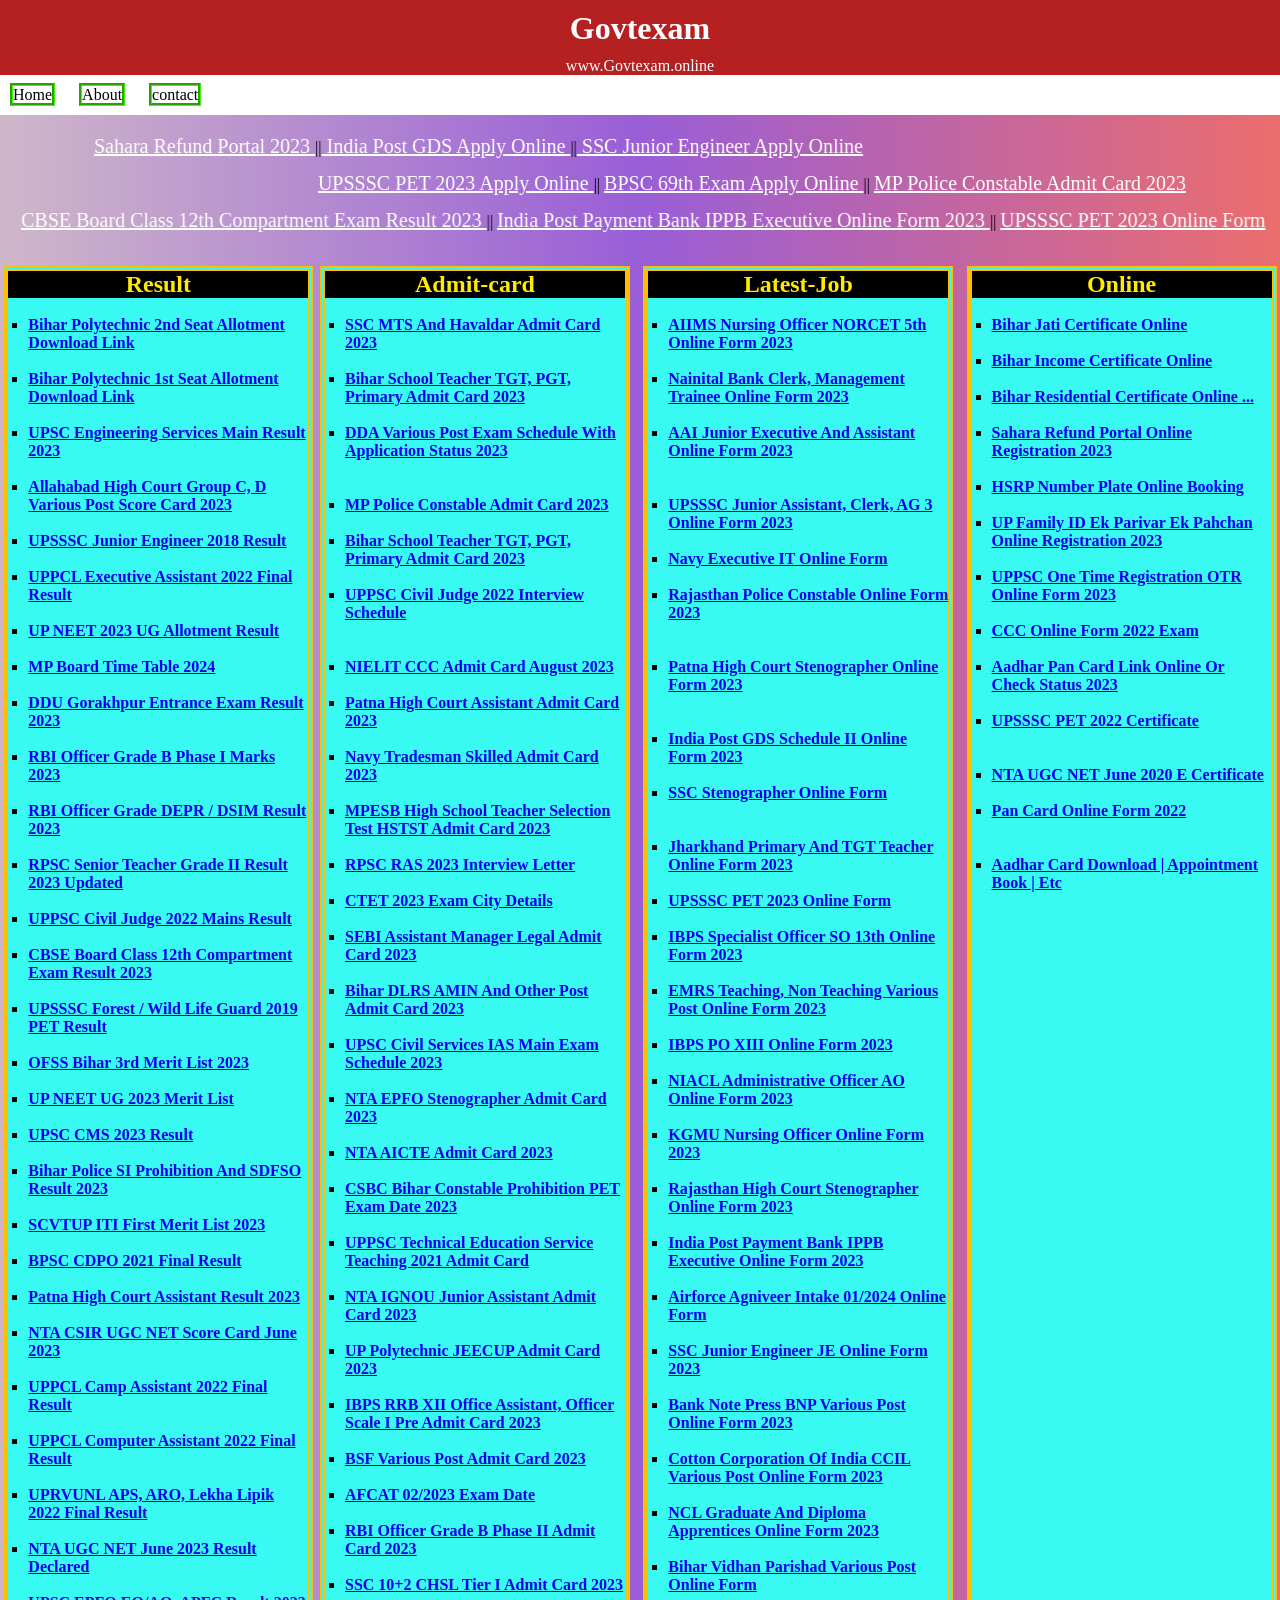
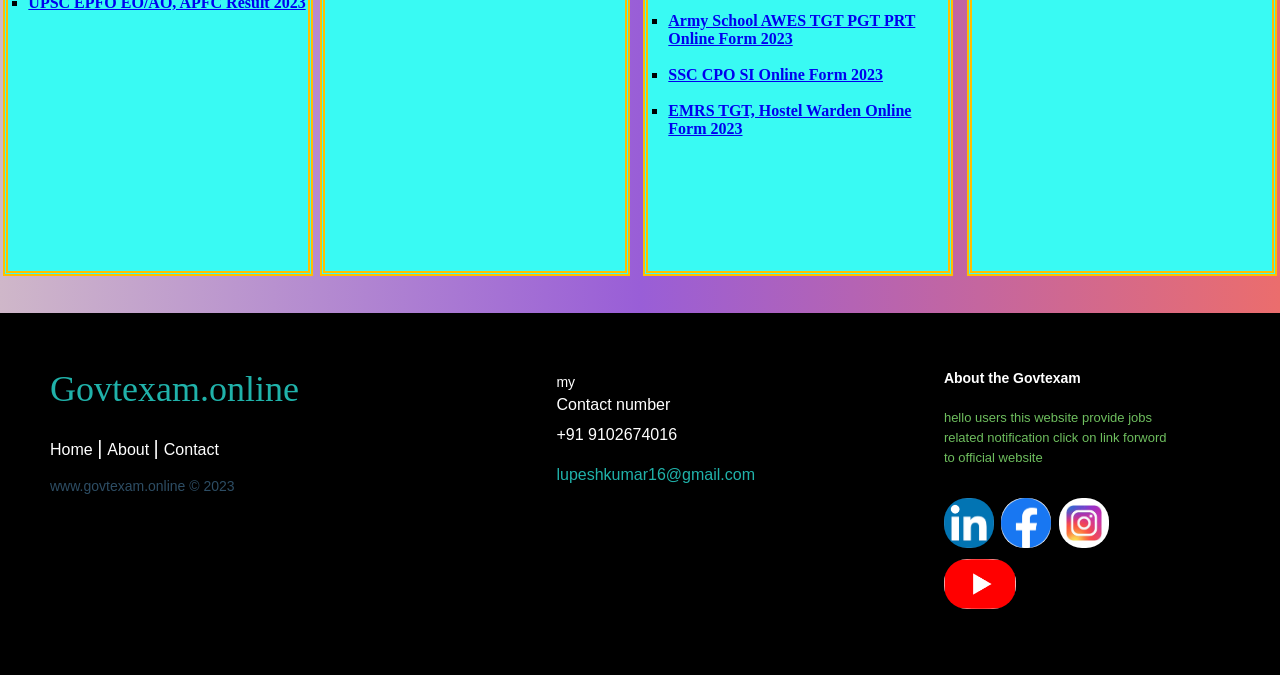
<file: index.html>
<!DOCTYPE html>
<html lang="en">
  <head>
    <meta charset="UTF-8" />
    <meta name="viewport" content="width=device-width, initial-scale=1.0" />
    <meta name="description" content="Latest job, Admission, Online : Govtexam.online provides latest Jobs, Online Form, Admission, Result in Govtexam 2023 various sectors such as Railway, Bank, SSC, Navy, Police, UPPSC, UPSSSC, UPTET, UP Scholarship and other sarkari result Com alerts at one place Governmentexam  ">
<meta name="keywords" content="Govtexam, Governmentexam, Government Exam 2023,  latest Governmentexam,Governmentexm.online , Govtexam.online, Govtexam, Government Naukri, Government Exam 2023, Govtexam result 2023, Government Exam, Govtexam.online">
    <link rel="stylesheet" href="sarkari.css" />
    
    <title>Govtexam</title>
      <link rel="icon" type="image/png" href="govtexamtitle.png"/>
  </head>
  <body>
    <header>
      <h1>Govtexam</h1>
      <p>www.Govtexam.online</p>
    </header>
    <div class="navbar">
      <ul>
        <li><a href="https://www.govtexam.online">Home</a></li>
        <li><a href="https://pktechgith.github.io/pktech3436/">About</a></li>
        <li><a href="https://wa.me/qr/OGAPFILOR2MBA1">contact</a></li>
      </ul>
    </div>
    <div class="marquee">
      <div class="mar">
        <marquee behavior="alternate" direction="right">
          <a href="https://mocrefund.crcs.gov.in/">
            Sahara Refund Portal 2023
          </a>
          ||<a href="https://indiapostgdsonline.gov.in/">
            India Post GDS Apply Online
          </a>
          ||<a href="https://ssc.nic.in/"> SSC Junior Engineer Apply Online </a>
        </marquee>
      </div>
      <div class="mar">
        <marquee behavior="alternate" direction="left">
          <a href="http://upsssc.gov.in/Default.aspx">
            UPSSSC PET 2023 Apply Online
          </a>
          ||
          <a href="https://www.bpsc.bih.nic.in//">
            BPSC 69th Exam Apply Online
          </a>
          ||
          <a href="https://esb.mp.gov.in/e_default.html">
            MP Police Constable Admit Card 2023
          </a>
        </marquee>
      </div>
      <div class="mar">
        <marquee behavior="alternate" direction="right">
          <a href="https://www.cbse.gov.in/">
            CBSE Board Class 12th Compartment Exam Result 2023
          </a>
          ||
          <a href="https://www.ippbonline.com/web/ippb/current-openings">
            India Post Payment Bank IPPB Executive Online Form 2023
          </a>
          ||
          <a href="https://upsc.gov.in/"> UPSSSC PET 2023 Online Form </a>
        </marquee>
      </div>
    </div>
    <div class="content">
      <div class="box">
        <h2>Result</h2>
        <ul>
          <br />
          <li>  <a href="https://admissions.nic.in/Bihar/Applicant/root/Home.aspx?boardId=112052321"
              >Bihar Polytechnic 2nd Seat Allotment Download Link</a
            >
          </li>
          <br />
          <li>
            <a href="https://admissions.nic.in/Bihar/Applicant/root/Home.aspx?boardId=112052321">Bihar Polytechnic 1st Seat Allotment Download Link</a>
          </li>
          <br />
          <li>
            <a href="https://upsc.gov.in/whats-new"
              >UPSC Engineering Services Main Result 2023</a
            >
          </li>
          <br />
          <li>
            <a
              href="https://www.allahabadhighcourt.in/calendar/itemWiseList.jsp?group=7"
              >Allahabad High Court Group C, D Various Post Score Card 2023</a
            >
          </li>
          <br />
          <li>
            <a href="http://upsssc.gov.in/"
              >UPSSSC Junior Engineer 2018 Result
            </a>
          </li>
          <br />
          <li>
            <a href="https://www.upenergy.in/"
              >UPPCL Executive Assistant 2022 Final Result</a
            >
          </li>
          <br />
          <li>
            <a href="https://upneet.gov.in/"
              >UP NEET 2023 UG Allotment Result
            </a>
          </li>
          <br />
          <li><a href="https://mpbse.nic.in/">MP Board Time Table 2024</a></li>
          <br />
          <li>
            <a href="http://ddugu.ac.in/defaulthome.aspx"
              >DDU Gorakhpur Entrance Exam Result 2023
            </a>
          </li>
          <br />
          <li>
            <a href="https://opportunities.rbi.org.in/Scripts/Vacancies.aspx"
              >RBI Officer Grade B Phase I Marks 2023
            </a>
          </li>
          <br />
          <li>
            <a href="https://opportunities.rbi.org.in/Scripts/Vacancies.aspx">
              RBI Officer Grade DEPR / DSIM Result 2023
            </a>
          </li>
          <br />
          <li>
            <a href="https://rpsc.rajasthan.gov.in/news"
              >RPSC Senior Teacher Grade II Result 2023 Updated
            </a>
          </li>
          <br />
          <li>
            <a href="https://uppsc.up.nic.in/">
              UPPSC Civil Judge 2022 Mains Result</a
            >
          </li>
          <br />
          <li>
            <a href="https://www.cbse.gov.in/"
              >CBSE Board Class 12th Compartment Exam Result 2023
            </a>
          </li>
          <br />
          <li>
            <a href="http://upsssc.gov.in/Default.aspx"
              >UPSSSC Forest / Wild Life Guard 2019 PET Result
            </a>
          </li>
          <br />
          <li>
            <a href="https://ofssbihar.in/home/index"
              >OFSS Bihar 3rd Merit List 2023</a
            >
          </li>
          <br />
          <li>
            <a href="https://upneet.gov.in/">UP NEET UG 2023 Merit List </a>
          </li>
          <br />
          <li>
            <a href="https://upsc.gov.in/whats-new">UPSC CMS 2023 Result </a>
          </li>
          <br />
          <li>
            <a href="https://www.bpsc.bih.nic.in/"
              >Bihar Police SI Prohibition and SDFSO Result 2023</a
            >
          </li>
          <br />
          <li>
            <a href="https://scvtup.in/hi"> SCVTUP ITI First Merit List 2023</a>
          </li>
          <br />
          <li>
            <a href="https://www.bpsc.bih.nic.in/">
              BPSC CDPO 2021 Final Result</a
            >
          </li>
          <br />
          <li>
            <a href="https://www.patnahighcourt.gov.in/Recruitments.aspx"
              >Patna High Court Assistant Result 2023</a
            >
          </li>
          <br />
          <li>
            <a href="https://csirnet.nta.nic.in/"
              >NTA CSIR UGC NET Score Card June 2023
            </a>
          </li>
          <br />
          <li>
            <a href="https://www.upenergy.in/"
              >UPPCL Camp Assistant 2022 Final Result</a
            >
          </li>
          <br />
          <li>
            <a href="https://www.upenergy.in/"
              >UPPCL Computer Assistant 2022 Final Result
            </a>
          </li>
          <br />
          <li>
            <a href="https://www.uprvunl.org/recruitment-notices"
              >UPRVUNL APS, ARO, Lekha Lipik 2022 Final Result
            </a>
          </li>
          <br />
          <li>
            <a href="https://ugcnet.nta.nic.in/"
              >NTA UGC NET June 2023 Result Declared
            </a>
          </li>
          <br />
          <li>
            <a href="https://upsc.gov.in/whats-new"
              >UPSC EPFO EO/AO, APFC Result 2023</a
            >
          </li>
          <br />
        </ul>
      </div>

      <div class="box">
        <h2>Admit-card</h2>

        <ul>
          <br />
          <li>
            <a href="https://www.ssc-cr.org/mts_2023_2024.php?proceed=yes"
              >SSC MTS and Havaldar Admit Card 2023</a
            >
          </li>
          <br />
          <li>
            <a href="https://onlinebpsc.bihar.gov.in/main/home"
              >Bihar School Teacher TGT, PGT, Primary Admit Card 2023</a
            >
          </li>
          <br />
          <li>
            <a href="https://dda.gov.in/latest-jobs"
              >DDA Various Post Exam Schedule with Application Status 2023
            </a>
          </li>
          <br /><br />
          <li>
            <a href="https://esb.mp.gov.in/e_default.html"
              >MP Police Constable Admit Card 2023</a
            >
          </li>
          <br />
          <li>
            <a href="https://www.bpsc.bih.nic.in/"
              >Bihar School Teacher TGT, PGT, Primary Admit Card 2023</a
            >
          </li>
          <br />
          <li>
            <a href="https://uppsc.up.nic.in/"
              >UPPSC Civil Judge 2022 Interview Schedule
            </a>
          </li>
          <br /><br />
          <li>
            <a href="https://student.nielit.gov.in/"
              >NIELIT CCC Admit Card August 2023</a
            >
          </li>
          <br />
          <li>
            <a href="https://www.patnahighcourt.gov.in/Recruitments.aspx"
              >Patna High Court Assistant Admit Card 2023</a
            >
          </li>
          <br />
          <li>
            <a href="https://www.joinindiannavy.gov.in/"
              >Navy Tradesman Skilled Admit Card 2023
            </a>
          </li>
          <br />
          <li>
            <a href="https://esb.mp.gov.in/e_default.html"
              >MPESB High School Teacher Selection Test HSTST Admit Card 2023
            </a>
          </li>
          <br />
          <li>
            <a href="https://rpsc.rajasthan.gov.in/advertisements"
              >RPSC RAS 2023 Interview Letter
            </a>
          </li>
          <br />
          <li>
            <a href="https://ctet.nic.in/">CTET 2023 Exam City Details </a>
          </li>
          <br />
          <li>
            <a href="https://www.sebi.gov.in/"
              >SEBI Assistant Manager Legal Admit Card 2023
            </a>
          </li>
          <br />
          <li>
            <a href="https://bceceboard.bihar.gov.in/DLRS_AMINindex.php"
              >Bihar DLRS AMIN and Other Post Admit Card 2023
            </a>
          </li>
          <br />
          <li>
            <a href="https://upsc.gov.in/"
              >UPSC Civil Services IAS Main Exam Schedule 2023
            </a>
          </li>
          <br />
          <li>
            <a href="https://www.epfindia.gov.in/site_en/Recruitments.php"
              >NTA EPFO Stenographer Admit Card 2023
            </a>
          </li>
          <br />
          <li>
            <a
              href="https://recruitment.nta.nic.in/AICTERecruitment/Page/Page?PageId=1&LangId=P"
              >NTA AICTE Admit Card 2023
            </a>
          </li>
          <br />
          <li>
            <a href="https://csbc.bih.nic.in//Default.htm"
              >CSBC Bihar Constable Prohibition PET Exam Date 2023
            </a>
          </li>
          <br />
          <li>
            <a href="https://uppsc.up.nic.in/CandidateHomePage.html"
              >UPPSC Technical Education Service Teaching 2021 Admit Card
            </a>
          </li>
          <br />
          <li>
            <a
              href="https://recruitment.nta.nic.in/WebInfoIgnou/Page/Page?PageId=1&LangId=P"
              >NTA IGNOU Junior Assistant Admit Card 2023
            </a>
          </li>
          <br />
          <li>
            <a href="https://jeecup.admissions.nic.in/"
              >UP Polytechnic JEECUP Admit Card 2023
            </a>
          </li>
          <br />
          <li>
            <a href="https://ibps.in/"
              >IBPS RRB XII Office Assistant, Officer Scale I Pre Admit Card
              2023
            </a>
          </li>
          <br />
          <li>
            <a href="https://bsf.gov.in/">BSF Various Post Admit Card 2023 </a>
          </li>
          <br />
          <li>
            <a href="https://afcat.cdac.in/AFCAT/">AFCAT 02/2023 Exam Date </a>
          </li>
          <br />
          <li>
            <a href="https://opportunities.rbi.org.in/Scripts/Vacancies.aspx"
              >RBI Officer Grade B Phase II Admit Card 2023
            </a>
          </li>
          <br />
          <li>
            <a href="https://ssc.nic.in/"
              >SSC 10+2 CHSL Tier I Admit Card 2023
            </a>
          </li>
          <br />
        </ul>
      </div>
      <br />
      <div class="box">
        <h2>Latest-Job</h2>
        <ul>
          <br />
          <li>
            <a href="https://www.aiimsexams.ac.in/"
              >AIIMS Nursing Officer NORCET 5th Online Form 2023</a
            >
          </li>
          <br />
          <li>
            <a href="https://www.nainitalbank.co.in/english/recruitment.aspx"
              >Nainital Bank Clerk, Management Trainee Online Form 2023</a
            >
          </li>
          <br />
          <li>
            <a href="https://www.aai.aero/en/careers/recruitment">
              AAI Junior Executive and Assistant Online Form 2023
            </a>
          </li>
          <br />
          <br />
          <li>
            <a href="http://upsssc.gov.in/Default.aspx"
              >UPSSSC Junior Assistant, Clerk, AG 3 Online Form 2023</a
            >
          </li>
          <br />
          <li>
            <a href="https://www.joinindiannavy.gov.in/"
              >Navy Executive IT Online Form
            </a>
          </li>
          <br />
          <li>
            <a href="https://www.police.rajasthan.gov.in/Recruitment.aspx"
              >Rajasthan Police Constable Online Form 2023
            </a>
          </li>
          <br /><br />
          <li>
            <a href="https://patnahighcourt.gov.in/Recruitments.aspx"
              >Patna High Court Stenographer Online Form 2023
            </a>
          </li>
          <br />
          <br />
          <li>
            <a href="https://indiapostgdsonline.gov.in/"
              >India Post GDS Schedule II Online Form 2023
            </a>
          </li>
          <br />
          <li>
            <a href="https://ssc.nic.in/">SSC Stenographer Online Form </a>
          </li>
          <br /><br />
          <li>
            <a href="https://jssc.nic.in/"
              >Jharkhand Primary and TGT Teacher Online Form 2023
            </a>
          </li>
          <br />
          <li>
            <a href="http://upsssc.gov.in/Default.aspx"
              >UPSSSC PET 2023 Online Form
            </a>
          </li>
          <br />
          <li>
            <a href="https://ibps.in/"
              >IBPS Specialist Officer SO 13th Online Form 2023
            </a>
          </li>
          <br />
          <li>
            <a href="http://emrs.tribal.gov.in/"
              >EMRS Teaching, Non Teaching Various Post Online Form 2023
            </a>
          </li>
          <br />
          <li>
            <a href="https://www.ibps.in/">IBPS PO XIII Online Form 2023 </a>
          </li>
          <br />
          <li>
            <a href="https://www.newindia.co.in/portal/"
              >NIACL Administrative Officer AO Online Form 2023
            </a>
          </li>
          <br />
          <li>
            <a href="https://www.kgmu.org/job.php"
              >KGMU Nursing Officer Online Form 2023
            </a>
          </li>
          <br />
          <li>
            <a href="https://hcraj.nic.in/hcraj/"
              >Rajasthan High Court Stenographer Online Form 2023
            </a>
          </li>
          <br />
          <li>
            <a href="https://www.ippbonline.com/web/ippb/current-openings"
              >India Post Payment Bank IPPB Executive Online Form 2023
            </a>
          </li>
          <br />
          <li>
            <a href="https://agnipathvayu.cdac.in/AV/"
              >Airforce Agniveer Intake 01/2024 Online Form
            </a>
          </li>
          <br />
          <li>
            <a href="https://ssc.nic.in/"
              >SSC Junior Engineer JE Online Form 2023
            </a>
          </li>
          <br />
          <li>
            <a href="https://bnpdewas.spmcil.com/en/"
              >Bank Note Press BNP Various Post Online Form 2023
            </a>
          </li>
          <br />
          <li>
            <a href="https://cotcorp.org.in/?AspxAutoDetectCookieSupport=1"
              >Cotton Corporation of India CCIL Various Post Online Form 2023
            </a>
          </li>
          <br />
          <li>
            <a href="https://www.nclcil.in/"
              >NCL Graduate and Diploma Apprentices Online Form 2023
            </a>
          </li>
          <br />
          <li>
            <a href="https://biharvidhanparishad.gov.in/"
              >Bihar Vidhan Parishad Various Post Online Form
            </a>
          </li>
          <br />
          <li>
            <a href="https://awesindia.com/"
              >Army School AWES TGT PGT PRT Online Form 2023
            </a>
          </li>
          <br />
          <li>
            <a href="https://ssc.nic.in/">SSC CPO SI Online Form 2023 </a>
          </li>
          <br />
          <li>
            <a href="http://emrs.tribal.gov.in/site/recruitment"
              >EMRS TGT, Hostel Warden Online Form 2023
            </a>
          </li>
          <br />
        </ul>
      </div>
      <br />
      <div class="box">
        <h2>Online</h2>
        <ul>
          <br />
          <li>
            <a href="https://serviceonline.bihar.gov.in/"
              >Bihar jati Certificate Online
            </a>
          </li>
          <br />
          <li>
            <a href="https://serviceonline.bihar.gov.in/"
              >Bihar income Certificate Online
            </a>
          </li>
          <br />
          <li>
            <a href="https://serviceonline.bihar.gov.in/"
              >Bihar Residential Certificate Online ...
            </a>
          </li>
          <br />
          <li>
            <a href="https://mocrefund.crcs.gov.in/"
              >Sahara Refund Portal Online Registration 2023</a
            >
          </li>
          <br />
          <li>
            <a href="https://parivahan.gov.in/parivahan/"
              >HSRP Number Plate Online Booking
            </a>
          </li>
          <br />
          <li>
            <a href="https://familyid.up.gov.in/portal/index.html"
              >UP Family ID Ek Parivar Ek Pahchan Online Registration 2023</a
            >
          </li>
          <br />
          <li>
            <a href="https://uppsc.up.nic.in/"
              >UPPSC One Time Registration OTR Online Form 2023
            </a>
          </li>
          <br />
          <li>
            <a href="https://student.nielit.gov.in/"
              >CCC Online Form 2022 Exam</a
            >
          </li>
          <br />
          <li>
            <a href="https://www.incometax.gov.in/iec/foportal/"
              >Aadhar Pan Card Link Online or Check Status 2023</a
            >
          </li>
          <br />
          <li>
            <a href="http://upsssc.gov.in/Default.aspx"
              >UPSSSC PET 2022 Certificate</a
            >
          </li>
          <br /><br />
          <li>
            <a href="https://nta.ac.in/">NTA UGC NET June 2020 E Certificate</a>
          </li>
          <br />
          <li>
            <a href="https://www.utiitsl.com/UTIITSL_SITE/pan/index.html#four"
              >Pan Card Online Form 2022</a
            >
          </li>
          <br /><br />
          <li>
            <a href="https://myaadhaar.uidai.gov.in/"
              >Aadhar Card Download | Appointment Book | Etc</a
            >
          </li>
          <br />
        </ul>
      </div>
    </div>
    <br />
    <br />
    <br>
<br>
<footer class="footer-distributed">
  
  <div class="footer-left">

    <h3><span>Govtexam.online</span></h3>

    <p class="footer-links">
      <a href="https://www.govtexam.online" class="link-1">Home</a>
      
  
    
      
    
      <a href="https://pktechgith.github.io/pktech3436">About</a>
      

      
      <a href="https://api.whatsapp.com/qr/OGAPFILOR2MBA1?autoload=1&app_absent=0">Contact</a>
    </p>

    <p class="footer-company-name">www.govtexam.online © 2023</p>
  </div>

  <div class="footer-center">

    <div>
      <i class="fa fa-map-marker"></i>
      <p><span>my </span> Contact number</p>
    </div>

    <div>
      <i class="fa fa-phone"></i>
      <p>+91 9102674016</p>
    </div>

    <div>
      <i class="fa fa-envelope"></i>
      <p><a href="mailto:support@company.com">lupeshkumar16@gmail.com</a></p>
    </div>

  </div>

  <div class="footer-right">

    <p class="footer-company-about">
      <span>About the Govtexam</span>
      hello users this website provide jobs related notification click on link forword to official website
    </p>

    <div class="footer-icons">

      <a href="link address"><img src="LINKED.png"height="50PX"></a>
      <a href="https://www.facebook.com/people/Pawan-Kumar-Thakur/100015277510797/?mibextid=ZbWKwL"><img src="FACBOOK.png"height="50PX"></a>
      <a href="https://www.instagram.com/pawankumarthakur534"><img src="INSTAGRAM.jpg"height="50PX"></a>
      <a href="https://www.youtube.com/channel/UC9O7aYmE5bEb1gXpRWAqo0w"><img src="YOUTUBE.png"height="50PX"></a>
     

    </div>

  </div>

</footer>
    
  </body>
</html>
</file>
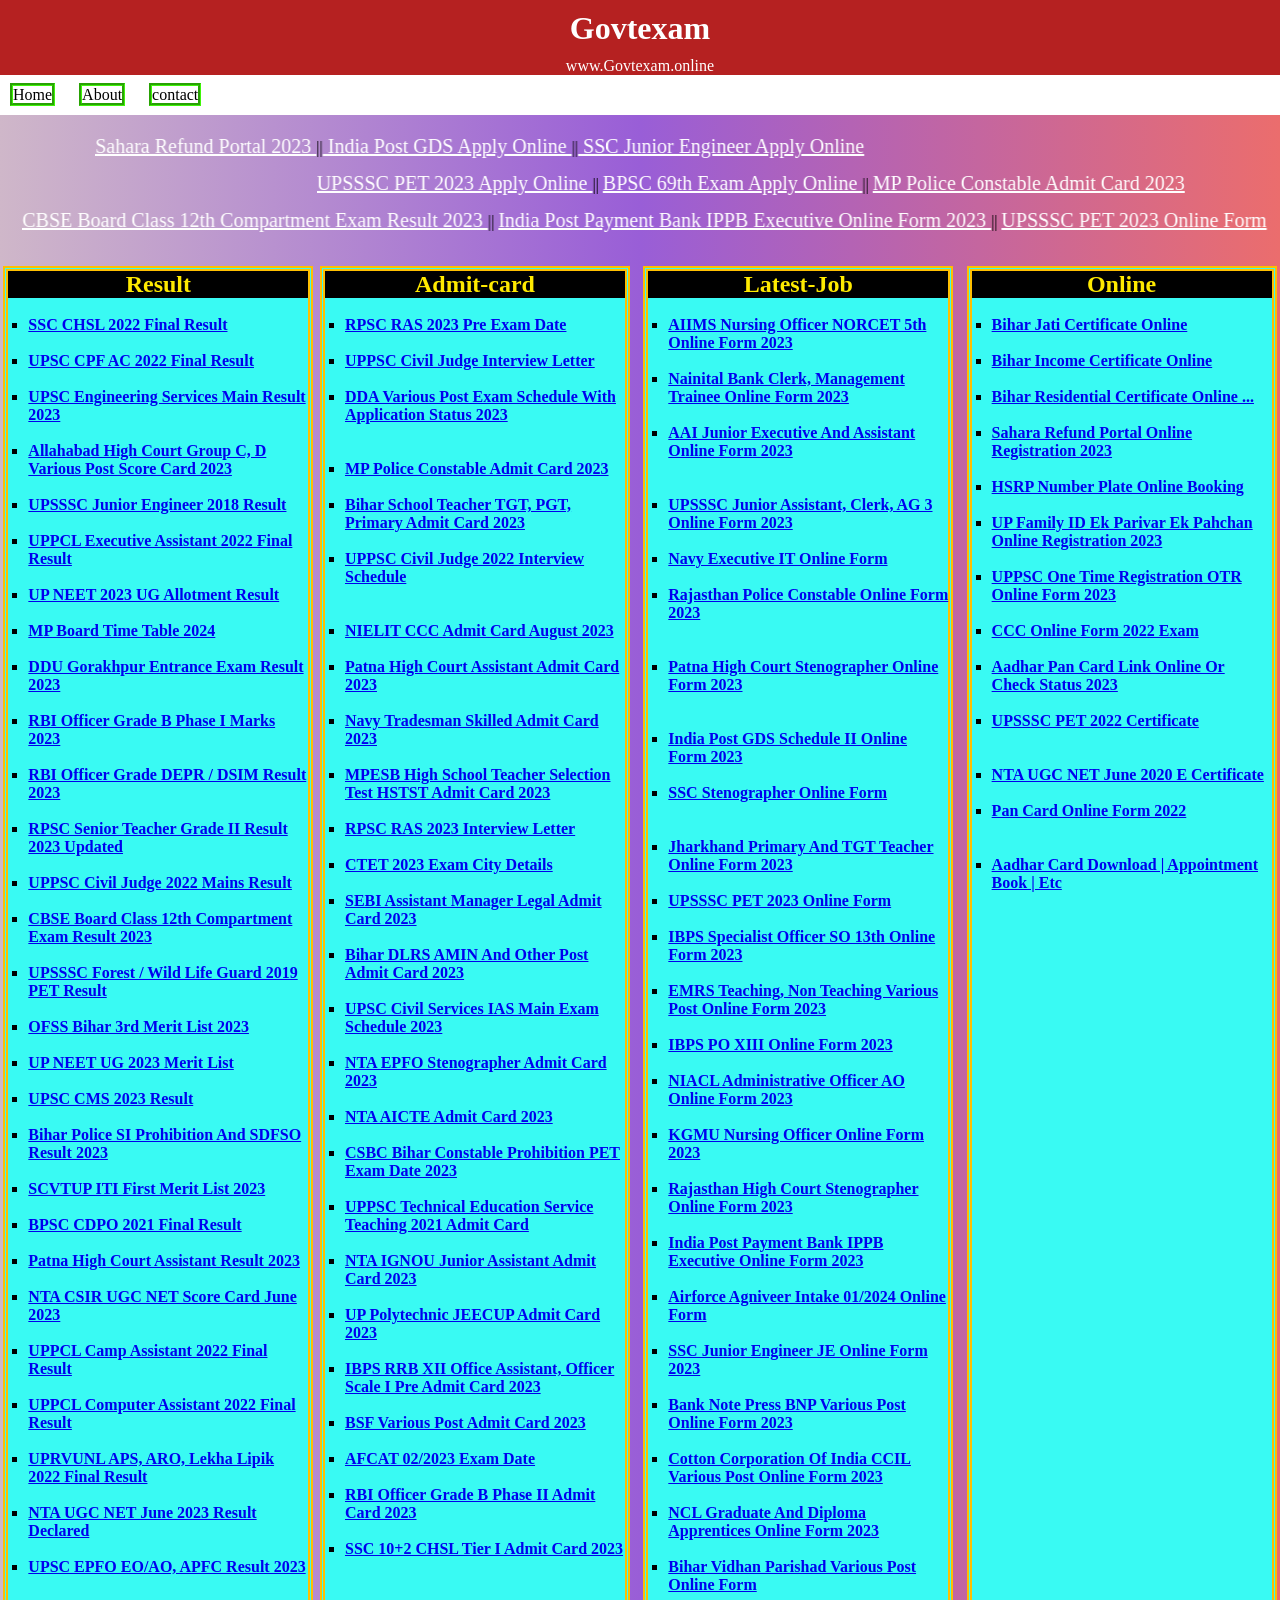
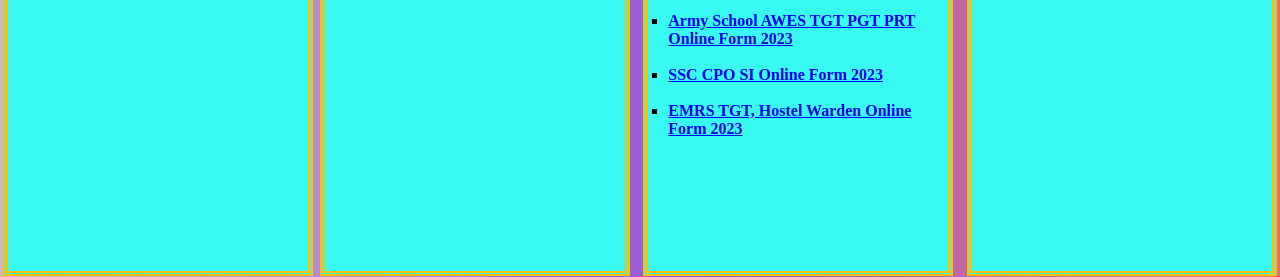
<file: govtexam.html>
<!DOCTYPE html>
<html lang="en">
  <head>
    <meta charset="UTF-8" />
    <meta name="viewport" content="width=device-width, initial-scale=1.0" />
    <link rel="stylesheet" href="sarkari.css" />
    <title>sarkarijob</title>
  </head>
  <body>
    <header>
      <h1>Govtexam</h1>
      <p>www.Govtexam.online</p>
    </header>
    <div class="navbar">
      <ul>
        <li><a href="govtexam.html">Home</a></li>
        <li><a href="https://pktechgith.github.io/pktech3436/">About</a></li>
        <li><a href="https://wa.me/qr/OGAPFILOR2MBA1">contact</a></li>
      </ul>
    </div>
    <div class="marquee">
      <div class="mar">
        <marquee behavior="alternate" direction="right">
          <a href="https://mocrefund.crcs.gov.in/">
            Sahara Refund Portal 2023
          </a>
          ||<a href="https://indiapostgdsonline.gov.in/">
            India Post GDS Apply Online
          </a>
          ||<a href="https://ssc.nic.in/"> SSC Junior Engineer Apply Online </a>
        </marquee>
      </div>
      <div class="mar">
        <marquee behavior="alternate" direction="left">
          <a href="http://upsssc.gov.in/Default.aspx">
            UPSSSC PET 2023 Apply Online
          </a>
          ||
          <a href="https://www.bpsc.bih.nic.in//">
            BPSC 69th Exam Apply Online
          </a>
          ||
          <a href="https://esb.mp.gov.in/e_default.html">
            MP Police Constable Admit Card 2023
          </a>
        </marquee>
      </div>
      <div class="mar">
        <marquee behavior="alternate" direction="right">
          <a href="https://www.cbse.gov.in/">
            CBSE Board Class 12th Compartment Exam Result 2023
          </a>
          ||
          <a href="https://www.ippbonline.com/web/ippb/current-openings">
            India Post Payment Bank IPPB Executive Online Form 2023
          </a>
          ||
          <a href="https://upsc.gov.in/"> UPSSSC PET 2023 Online Form </a>
        </marquee>
      </div>
    </div>
    <div class="content">
      <div class="box">
        <h2>Result</h2>
        <ul>
          <br />
          <li><a href="https://ssc.nic.in/">SSC CHSL 2022 Final Result</a></li>
          <br />
          <li>
            <a href="https://upsc.gov.in/">UPSC CPF AC 2022 Final Result</a>
          </li>
          <br />
          <li>
            <a href="https://upsc.gov.in/whats-new"
              >UPSC Engineering Services Main Result 2023</a
            >
          </li>
          <br />
          <li>
            <a
              href="https://www.allahabadhighcourt.in/calendar/itemWiseList.jsp?group=7"
              >Allahabad High Court Group C, D Various Post Score Card 2023</a
            >
          </li>
          <br />
          <li>
            <a href="http://upsssc.gov.in/"
              >UPSSSC Junior Engineer 2018 Result
            </a>
          </li>
          <br />
          <li>
            <a href="https://www.upenergy.in/"
              >UPPCL Executive Assistant 2022 Final Result</a
            >
          </li>
          <br />
          <li>
            <a href="https://upneet.gov.in/"
              >UP NEET 2023 UG Allotment Result
            </a>
          </li>
          <br />
          <li><a href="https://mpbse.nic.in/">MP Board Time Table 2024</a></li>
          <br />
          <li>
            <a href="http://ddugu.ac.in/defaulthome.aspx"
              >DDU Gorakhpur Entrance Exam Result 2023
            </a>
          </li>
          <br />
          <li>
            <a href="https://opportunities.rbi.org.in/Scripts/Vacancies.aspx"
              >RBI Officer Grade B Phase I Marks 2023
            </a>
          </li>
          <br />
          <li>
            <a href="https://opportunities.rbi.org.in/Scripts/Vacancies.aspx">
              RBI Officer Grade DEPR / DSIM Result 2023
            </a>
          </li>
          <br />
          <li>
            <a href="https://rpsc.rajasthan.gov.in/news"
              >RPSC Senior Teacher Grade II Result 2023 Updated
            </a>
          </li>
          <br />
          <li>
            <a href="https://uppsc.up.nic.in/">
              UPPSC Civil Judge 2022 Mains Result</a
            >
          </li>
          <br />
          <li>
            <a href="https://www.cbse.gov.in/"
              >CBSE Board Class 12th Compartment Exam Result 2023
            </a>
          </li>
          <br />
          <li>
            <a href="http://upsssc.gov.in/Default.aspx"
              >UPSSSC Forest / Wild Life Guard 2019 PET Result
            </a>
          </li>
          <br />
          <li>
            <a href="https://ofssbihar.in/home/index"
              >OFSS Bihar 3rd Merit List 2023</a
            >
          </li>
          <br />
          <li>
            <a href="https://upneet.gov.in/">UP NEET UG 2023 Merit List </a>
          </li>
          <br />
          <li>
            <a href="https://upsc.gov.in/whats-new">UPSC CMS 2023 Result </a>
          </li>
          <br />
          <li>
            <a href="https://www.bpsc.bih.nic.in/"
              >Bihar Police SI Prohibition and SDFSO Result 2023</a
            >
          </li>
          <br />
          <li>
            <a href="https://scvtup.in/hi"> SCVTUP ITI First Merit List 2023</a>
          </li>
          <br />
          <li>
            <a href="https://www.bpsc.bih.nic.in/">
              BPSC CDPO 2021 Final Result</a
            >
          </li>
          <br />
          <li>
            <a href="https://www.patnahighcourt.gov.in/Recruitments.aspx"
              >Patna High Court Assistant Result 2023</a
            >
          </li>
          <br />
          <li>
            <a href="https://csirnet.nta.nic.in/"
              >NTA CSIR UGC NET Score Card June 2023
            </a>
          </li>
          <br />
          <li>
            <a href="https://www.upenergy.in/"
              >UPPCL Camp Assistant 2022 Final Result</a
            >
          </li>
          <br />
          <li>
            <a href="https://www.upenergy.in/"
              >UPPCL Computer Assistant 2022 Final Result
            </a>
          </li>
          <br />
          <li>
            <a href="https://www.uprvunl.org/recruitment-notices"
              >UPRVUNL APS, ARO, Lekha Lipik 2022 Final Result
            </a>
          </li>
          <br />
          <li>
            <a href="https://ugcnet.nta.nic.in/"
              >NTA UGC NET June 2023 Result Declared
            </a>
          </li>
          <br />
          <li>
            <a href="https://upsc.gov.in/whats-new"
              >UPSC EPFO EO/AO, APFC Result 2023</a
            >
          </li>
          <br />
        </ul>
      </div>

      <div class="box">
        <h2>Admit-card</h2>

        <ul>
          <br />
          <li>
            <a href="https://rpsc.rajasthan.gov.in/advertisements"
              >RPSC RAS 2023 Pre Exam Date</a
            >
          </li>
          <br />
          <li>
            <a href="https://uppsc.up.nic.in/"
              >UPPSC Civil Judge Interview Letter</a
            >
          </li>
          <br />
          <li>
            <a href="https://dda.gov.in/latest-jobs"
              >DDA Various Post Exam Schedule with Application Status 2023
            </a>
          </li>
          <br /><br />
          <li>
            <a href="https://esb.mp.gov.in/e_default.html"
              >MP Police Constable Admit Card 2023</a
            >
          </li>
          <br />
          <li>
            <a href="https://www.bpsc.bih.nic.in/"
              >Bihar School Teacher TGT, PGT, Primary Admit Card 2023</a
            >
          </li>
          <br />
          <li>
            <a href="https://uppsc.up.nic.in/"
              >UPPSC Civil Judge 2022 Interview Schedule
            </a>
          </li>
          <br /><br />
          <li>
            <a href="https://student.nielit.gov.in/"
              >NIELIT CCC Admit Card August 2023</a
            >
          </li>
          <br />
          <li>
            <a href="https://www.patnahighcourt.gov.in/Recruitments.aspx"
              >Patna High Court Assistant Admit Card 2023</a
            >
          </li>
          <br />
          <li>
            <a href="https://www.joinindiannavy.gov.in/"
              >Navy Tradesman Skilled Admit Card 2023
            </a>
          </li>
          <br />
          <li>
            <a href="https://esb.mp.gov.in/e_default.html"
              >MPESB High School Teacher Selection Test HSTST Admit Card 2023
            </a>
          </li>
          <br />
          <li>
            <a href="https://rpsc.rajasthan.gov.in/advertisements"
              >RPSC RAS 2023 Interview Letter
            </a>
          </li>
          <br />
          <li>
            <a href="https://ctet.nic.in/">CTET 2023 Exam City Details </a>
          </li>
          <br />
          <li>
            <a href="https://www.sebi.gov.in/"
              >SEBI Assistant Manager Legal Admit Card 2023
            </a>
          </li>
          <br />
          <li>
            <a href="https://bceceboard.bihar.gov.in/DLRS_AMINindex.php"
              >Bihar DLRS AMIN and Other Post Admit Card 2023
            </a>
          </li>
          <br />
          <li>
            <a href="https://upsc.gov.in/"
              >UPSC Civil Services IAS Main Exam Schedule 2023
            </a>
          </li>
          <br />
          <li>
            <a href="https://www.epfindia.gov.in/site_en/Recruitments.php"
              >NTA EPFO Stenographer Admit Card 2023
            </a>
          </li>
          <br />
          <li>
            <a
              href="https://recruitment.nta.nic.in/AICTERecruitment/Page/Page?PageId=1&LangId=P"
              >NTA AICTE Admit Card 2023
            </a>
          </li>
          <br />
          <li>
            <a href="https://csbc.bih.nic.in//Default.htm"
              >CSBC Bihar Constable Prohibition PET Exam Date 2023
            </a>
          </li>
          <br />
          <li>
            <a href="https://uppsc.up.nic.in/CandidateHomePage.html"
              >UPPSC Technical Education Service Teaching 2021 Admit Card
            </a>
          </li>
          <br />
          <li>
            <a
              href="https://recruitment.nta.nic.in/WebInfoIgnou/Page/Page?PageId=1&LangId=P"
              >NTA IGNOU Junior Assistant Admit Card 2023
            </a>
          </li>
          <br />
          <li>
            <a href="https://jeecup.admissions.nic.in/"
              >UP Polytechnic JEECUP Admit Card 2023
            </a>
          </li>
          <br />
          <li>
            <a href="https://ibps.in/"
              >IBPS RRB XII Office Assistant, Officer Scale I Pre Admit Card
              2023
            </a>
          </li>
          <br />
          <li>
            <a href="https://bsf.gov.in/">BSF Various Post Admit Card 2023 </a>
          </li>
          <br />
          <li>
            <a href="https://afcat.cdac.in/AFCAT/">AFCAT 02/2023 Exam Date </a>
          </li>
          <br />
          <li>
            <a href="https://opportunities.rbi.org.in/Scripts/Vacancies.aspx"
              >RBI Officer Grade B Phase II Admit Card 2023
            </a>
          </li>
          <br />
          <li>
            <a href="https://ssc.nic.in/"
              >SSC 10+2 CHSL Tier I Admit Card 2023
            </a>
          </li>
          <br />
        </ul>
      </div>
      <br />
      <div class="box">
        <h2>Latest-Job</h2>
        <ul>
          <br />
          <li>
            <a href="https://www.aiimsexams.ac.in/"
              >AIIMS Nursing Officer NORCET 5th Online Form 2023</a
            >
          </li>
          <br />
          <li>
            <a href="https://www.nainitalbank.co.in/english/recruitment.aspx"
              >Nainital Bank Clerk, Management Trainee Online Form 2023</a
            >
          </li>
          <br />
          <li>
            <a href="https://www.aai.aero/en/careers/recruitment">
              AAI Junior Executive and Assistant Online Form 2023
            </a>
          </li>
          <br />
          <br />
          <li>
            <a href="http://upsssc.gov.in/Default.aspx"
              >UPSSSC Junior Assistant, Clerk, AG 3 Online Form 2023</a
            >
          </li>
          <br />
          <li>
            <a href="https://www.joinindiannavy.gov.in/"
              >Navy Executive IT Online Form
            </a>
          </li>
          <br />
          <li>
            <a href="https://www.police.rajasthan.gov.in/Recruitment.aspx"
              >Rajasthan Police Constable Online Form 2023
            </a>
          </li>
          <br /><br />
          <li>
            <a href="https://patnahighcourt.gov.in/Recruitments.aspx"
              >Patna High Court Stenographer Online Form 2023
            </a>
          </li>
          <br />
          <br />
          <li>
            <a href="https://indiapostgdsonline.gov.in/"
              >India Post GDS Schedule II Online Form 2023
            </a>
          </li>
          <br />
          <li>
            <a href="https://ssc.nic.in/">SSC Stenographer Online Form </a>
          </li>
          <br /><br />
          <li>
            <a href="https://jssc.nic.in/"
              >Jharkhand Primary and TGT Teacher Online Form 2023
            </a>
          </li>
          <br />
          <li>
            <a href="http://upsssc.gov.in/Default.aspx"
              >UPSSSC PET 2023 Online Form
            </a>
          </li>
          <br />
          <li>
            <a href="https://ibps.in/"
              >IBPS Specialist Officer SO 13th Online Form 2023
            </a>
          </li>
          <br />
          <li>
            <a href="http://emrs.tribal.gov.in/"
              >EMRS Teaching, Non Teaching Various Post Online Form 2023
            </a>
          </li>
          <br />
          <li>
            <a href="https://www.ibps.in/">IBPS PO XIII Online Form 2023 </a>
          </li>
          <br />
          <li>
            <a href="https://www.newindia.co.in/portal/"
              >NIACL Administrative Officer AO Online Form 2023
            </a>
          </li>
          <br />
          <li>
            <a href="https://www.kgmu.org/job.php"
              >KGMU Nursing Officer Online Form 2023
            </a>
          </li>
          <br />
          <li>
            <a href="https://hcraj.nic.in/hcraj/"
              >Rajasthan High Court Stenographer Online Form 2023
            </a>
          </li>
          <br />
          <li>
            <a href="https://www.ippbonline.com/web/ippb/current-openings"
              >India Post Payment Bank IPPB Executive Online Form 2023
            </a>
          </li>
          <br />
          <li>
            <a href="https://agnipathvayu.cdac.in/AV/"
              >Airforce Agniveer Intake 01/2024 Online Form
            </a>
          </li>
          <br />
          <li>
            <a href="https://ssc.nic.in/"
              >SSC Junior Engineer JE Online Form 2023
            </a>
          </li>
          <br />
          <li>
            <a href="https://bnpdewas.spmcil.com/en/"
              >Bank Note Press BNP Various Post Online Form 2023
            </a>
          </li>
          <br />
          <li>
            <a href="https://cotcorp.org.in/?AspxAutoDetectCookieSupport=1"
              >Cotton Corporation of India CCIL Various Post Online Form 2023
            </a>
          </li>
          <br />
          <li>
            <a href="https://www.nclcil.in/"
              >NCL Graduate and Diploma Apprentices Online Form 2023
            </a>
          </li>
          <br />
          <li>
            <a href="https://biharvidhanparishad.gov.in/"
              >Bihar Vidhan Parishad Various Post Online Form
            </a>
          </li>
          <br />
          <li>
            <a href="https://awesindia.com/"
              >Army School AWES TGT PGT PRT Online Form 2023
            </a>
          </li>
          <br />
          <li>
            <a href="https://ssc.nic.in/">SSC CPO SI Online Form 2023 </a>
          </li>
          <br />
          <li>
            <a href="http://emrs.tribal.gov.in/site/recruitment"
              >EMRS TGT, Hostel Warden Online Form 2023
            </a>
          </li>
          <br />
        </ul>
      </div>
      <br />
      <div class="box">
        <h2>Online</h2>
        <ul>
          <br />
          <li>
            <a href="https://serviceonline.bihar.gov.in/"
              >Bihar jati Certificate Online
            </a>
          </li>
          <br />
          <li>
            <a href="https://serviceonline.bihar.gov.in/"
              >Bihar income Certificate Online
            </a>
          </li>
          <br />
          <li>
            <a href="https://serviceonline.bihar.gov.in/"
              >Bihar Residential Certificate Online ...
            </a>
          </li>
          <br />
          <li>
            <a href="https://mocrefund.crcs.gov.in/"
              >Sahara Refund Portal Online Registration 2023</a
            >
          </li>
          <br />
          <li>
            <a href="https://parivahan.gov.in/parivahan/"
              >HSRP Number Plate Online Booking
            </a>
          </li>
          <br />
          <li>
            <a href="https://familyid.up.gov.in/portal/index.html"
              >UP Family ID Ek Parivar Ek Pahchan Online Registration 2023</a
            >
          </li>
          <br />
          <li>
            <a href="https://uppsc.up.nic.in/"
              >UPPSC One Time Registration OTR Online Form 2023
            </a>
          </li>
          <br />
          <li>
            <a href="https://student.nielit.gov.in/"
              >CCC Online Form 2022 Exam</a
            >
          </li>
          <br />
          <li>
            <a href="https://www.incometax.gov.in/iec/foportal/"
              >Aadhar Pan Card Link Online or Check Status 2023</a
            >
          </li>
          <br />
          <li>
            <a href="http://upsssc.gov.in/Default.aspx"
              >UPSSSC PET 2022 Certificate</a
            >
          </li>
          <br /><br />
          <li>
            <a href="https://nta.ac.in/">NTA UGC NET June 2020 E Certificate</a>
          </li>
          <br />
          <li>
            <a href="https://www.utiitsl.com/UTIITSL_SITE/pan/index.html#four"
              >Pan Card Online Form 2022</a
            >
          </li>
          <br /><br />
          <li>
            <a href="https://myaadhaar.uidai.gov.in/"
              >Aadhar Card Download | Appointment Book | Etc</a
            >
          </li>
          <br />
        </ul>
      </div>
    </div>
    <br />
    <br />
  </body>
</html>
</file>
<file: sarkari.css>
body{
    background: linear-gradient( to left, rgb(235 109 109), rgb(153 94 215), rgb(207 183 201) );
}

@media  screen and(max-width:300px) {

   .navbar {
    color: red;
    background-color: blue;

   }

   
    .marquee{
        text-align: center;
    }
}
header {
    background-color: rgb(181, 33, 33);
    color: white;
    text-align: center;
    justify-content: center;
   
   
   
  
 
  }
  
  header h1{
   padding: 10px;
  }
  *{
    margin: 0;
    padding: 0;
 }

.mar{
margin-bottom: 10px;
}

.mar a{
color: rgb(255, 255, 255);

font-size: 20px;


}
html,body{
    height: 100%;
}

.box{


height: 1600px;
width: 300px;


background-color: rgb(57, 250, 243);
border-color: rgb(255, 191, 0);
border-style: double;
border-width: 5px;
margin-top: 20px;
margin-bottom: 20px;

}


h2{
background-color: rgb(0, 0, 0);
color: rgb(255, 234, 0);
text-align: center;
}


.box ul li a {

text-transform: capitalize;

font-weight: bold;



}
.box ul{
    list-style:  square;
    margin-left:20px ;
    }



    .content {
        display: flex;
        flex-wrap: wrap;
       width: 100%;
       height: 660px;
        justify-content: space-around;
        align-items: center;
	    margin-bottom: 935px;
      
    }
    
      
        
    
    .navbar{
       background-color: rgb(255, 255, 255);
       height: 40px;
     margin-bottom: 20px;
     line-height: 40px;
    
    
}
.navbar ul li{
    display: inline;
    margin: 10px;
    border-style: groove;
    border-color: rgb(63, 245, 8);
   
   }
   .navbar ul li a{
    text-decoration: none;
   color: rgb(0, 0, 0);
  
   }
 
   
.footer{
    height: 50px;
    background-color: black;
    color: white;
}
.navbar ul li:hover{
    background-color: green;
    font-size: 20px;
    border: 5px solid rgb(5, 124, 251);
    
}
h2:hover{
    background-color: rgb(58, 194, 58);
    font-size: 30px;
}
.box li:hover{
   background-color: rgb(0, 0, 0);
    border-color: rgb(163, 0, 0);
    border: 2px solid rgb(243, 243, 243);
    border-radius: 2px ;
    font-size: 17px;
   
}
.box li a:hover{
    color: rgb(251, 255, 0);
    
 

}
.marquee .mar  a:hover{
   background-color: rgb(0, 0, 0);
    color: rgb(231, 248, 0);
  
    border: 4px solid red;
    
}
h1:hover{
    color: yellow;
    font-size: 40px;
 
   
}
p:hover{
    color: yellow;
}
.navbar ul li a:hover{
    color: white;
    
}
@media screen and (max-width:624px) {
.navbar ul{
  text-align: center;
  justify-content: center;
}

.footer-distributed{
  margin-top: 3358px;
		
}
	
.box{


  height: 1600px;
  width: 200vw;
}  
header h1{
font-size: 25px;

}
h1:hover{
  color: yellow;
  font-size: 30px;
 
}
.box li a{
color: rgb(251, 255, 0);
font-size: 15px;
color: rgb(8, 8, 79);
}



.box li{
text-align: center;
justify-content: center;

}

.mar a {
 font-size: 15px;
 
 
}
.navbar ul li{
margin: 0 30px;
}




} 
@media screen and (max-width:336px) {
.navbar ul li{
  margin: 0 10px;
}
}
@media screen and (max-width:218px) {
.navbar ul li{
  margin: 0 0;
}
header h1{
  font-size: 20px;
  
  }
  h1:hover{
    color: yellow;
    font-size: 22px;
   
 }
}

@media screen and (max-width:1240px) {
  .content{
    
    display: flex;
    flex-wrap: wrap;
    margin-bottom: 2580px;
  }
}


 #footer{
   background-color: brown;
 }
 .footer-distributed{
	background: #000000;
	box-shadow: 0 1px 1px 0 rgba(0, 0, 0, 0.12);
	box-sizing: border-box;
	width: 100%;
	text-align: left;
	font: bold 16px sans-serif;
	padding: 55px 50px;
  
}

.footer-distributed .footer-left,
.footer-distributed .footer-center,
.footer-distributed .footer-right{
	display: inline-block;
	vertical-align: top;
}

/* Footer left */

.footer-distributed .footer-left{
	width: 40%;
}

/* The company logo */

.footer-distributed h3{
	color:  #ffffff;
	font: normal 36px 'Open Sans', cursive;
	margin: 0;
}

.footer-distributed h3 span{
	color:  lightseagreen;
}

/* Footer links */

.footer-distributed .footer-links{
	color:  #ffffff;
	margin: 20px 0 12px;
	padding: 0;
}

.footer-distributed .footer-links a{
	display:inline-block;
	line-height: 1.8;
  font-weight:400;
	text-decoration: none;
	color:  inherit;
}

.footer-distributed .footer-company-name{
	color:  #2d4d64;
	font-size: 14px;
	font-weight: normal;
	margin: 0;
}

/* Footer Center */

.footer-distributed .footer-center{
	width: 35%;
}

.footer-distributed .footer-center i{
	background-color:  #0a2063;
	color: #ffffff;
	font-size: 25px;
	width: 38px;
	height: 38px;
	border-radius: 50%;
	text-align: center;
	line-height: 42px;
	margin: 10px 15px;
	vertical-align: middle;
}

.footer-distributed .footer-center i.fa-envelope{
	font-size: 17px;
	line-height: 38px;
}

.footer-distributed .footer-center p{
	display: inline-block;
	color: #ffffff;
  font-weight:400;
	vertical-align: middle;
	margin:0;
}

.footer-distributed .footer-center p span{
	display:block;
	font-weight: normal;
	font-size:14px;
	line-height:2;
}

.footer-distributed .footer-center p a{
	color:  lightseagreen;
	text-decoration: none;;
}

.footer-distributed .footer-links a:before {
  content: "|";
  font-weight:300;
  font-size: 20px;
  left: 0;
  color: #fff;
  display: inline-block;
  padding-right: 5px;
}

.footer-distributed .footer-links .link-1:before {
  content: none;
}

/* Footer Right */

.footer-distributed .footer-right{
	width: 20%;
}

.footer-distributed .footer-company-about{
	line-height: 20px;
	color:  #6ebe5e;
	font-size: 13px;
	font-weight: normal;
	margin: 0;
}

.footer-distributed .footer-company-about span{
	display: block;
	color:  #ffffff;
	font-size: 14px;
	font-weight: bold;
	margin-bottom: 20px;
}

.footer-distributed .footer-icons{
	margin-top: 30px;


}

.footer-distributed .footer-icons a{
	display: inline;
	
	cursor: pointer;
	
  

	font-size: 20px;
	color: #ffffff;
	text-align: center;
	line-height: 35px;

	margin-right: 3px;
	margin-bottom: 5px;
}
.footer-distributed .footer-icons img{
  border-radius: 23px;
}
/* If you don't want the footer to be responsive, remove these media queries */

@media (max-width: 880px) {

	.footer-distributed{
		font: bold 14px sans-serif;
	}

	.footer-distributed .footer-left,
	.footer-distributed .footer-center,
	.footer-distributed .footer-right{
		display: block;
		width: 100%;
		margin-bottom: 40px;
		text-align: center;
	}

	.footer-distributed .footer-center i{
		margin-left: 0;
	}

}
</file>
